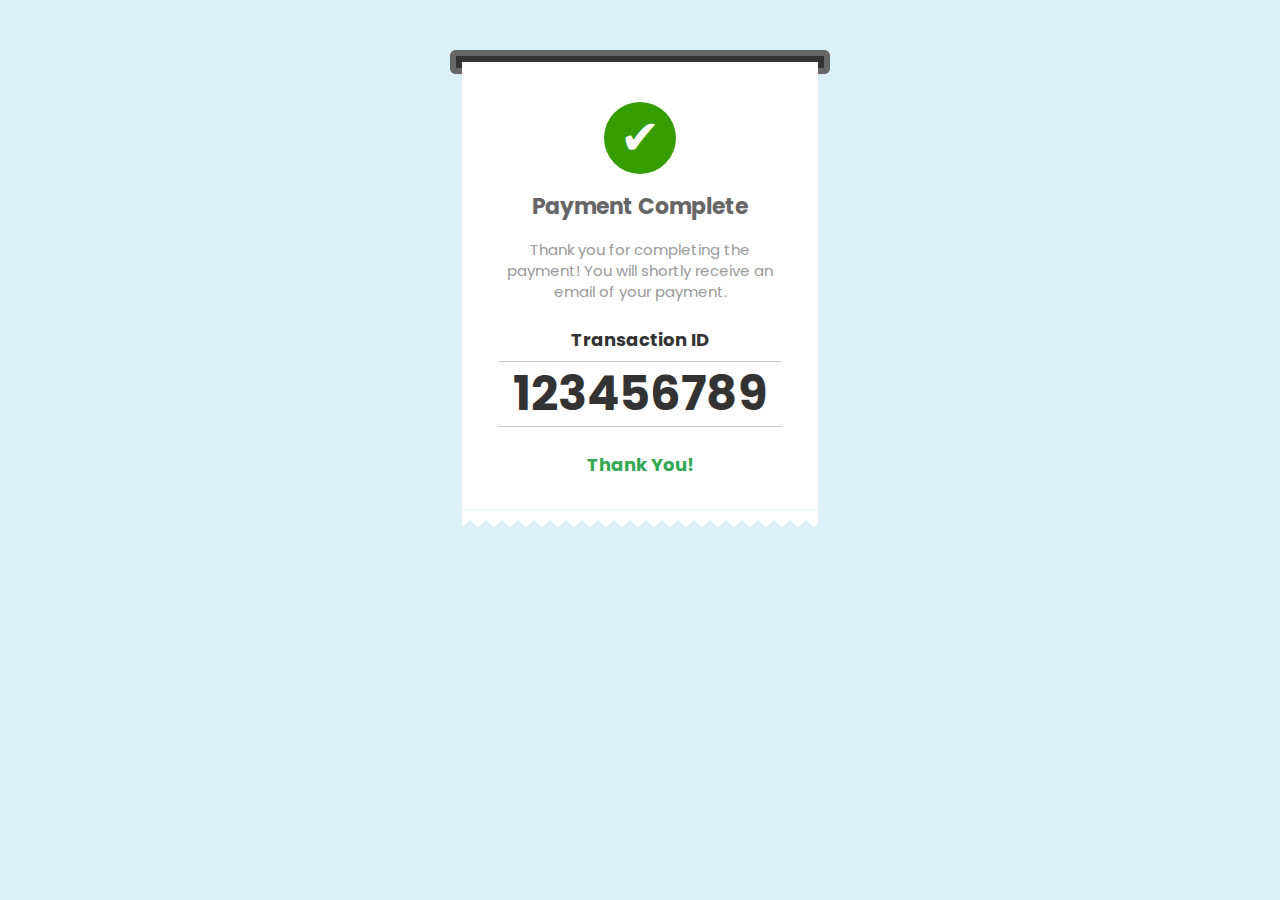
<file: IntegratePaymentGateway/successPage.html>
<!DOCTYPE html>
<html lang="en">

<head>
    <meta charset="UTF-8">
    <link rel="icon" href="https://res.cloudinary.com/dhcgqeh8i/image/upload/v1670426775/dollar_uwbmsi.png" type="image/png" sizes="16x16">
    <title>Payment Success</title>
    <link href="https://fonts.googleapis.com/css2?family=Poppins:wght@500&display=swap" rel="stylesheet">
</head>
<style>
    body {
        background: #dcf0fa;
    }

    .container {
        max-width: 380px;
        margin: 50px auto;
        overflow: hidden;
    }

    .printer-top {
        z-index: 1;
        border: 6px solid #666666;
        height: 6px;
        border-bottom: 0;
        border-radius: 6px 6px 0 0;
        background: #333333;
    }

    .printer-bottom {
        z-index: 0;
        border: 6px solid #666666;
        height: 6px;
        border-top: 0;
        border-radius: 0 0 6px 6px;
        background: #333333;
    }

    .paper-container {
        position: relative;
        overflow: hidden;
        height: 467px;
    }

    .paper {
        background: #ffffff;
        font-family: 'Poppins', sans-serif;
        height: 447px;
        position: absolute;
        z-index: 2;
        margin: 0 12px;
        margin-top: -12px;
        animation: print 5000ms cubic-bezier(0.68, -0.55, 0.265, 0.9) infinite;
        -moz-animation: print 5000ms cubic-bezier(0.68, -0.55, 0.265, 0.9) infinite;
    }

    .main-contents {
        margin: 0 12px;
        padding: 24px;
    }

    // Paper Jagged Edge
    .jagged-edge {
        position: relative;
        height: 20px;
        width: 100%;
        margin-top: -1px;
    }

    .jagged-edge:after {
        content: "";
        display: block;
        position: absolute;
        //bottom: 20px;
        left: 0;
        right: 0;
        height: 20px;
        background: linear-gradient(45deg,
            transparent 33.333%,
            #ffffff 33.333%,
            #ffffff 66.667%,
            transparent 66.667%),
            linear-gradient(-45deg,
            transparent 33.333%,
            #ffffff 33.333%,
            #ffffff 66.667%,
            transparent 66.667%);
        background-size: 16px 40px;
        background-position: 0 -20px;
    }

    .success-icon {
        text-align: center;
        font-size: 48px;
        height: 72px;
        background: #359d00;
        border-radius: 50%;
        width: 72px;
        height: 72px;
        margin: 16px auto;
        color: #fff;
    }

    .success-title {
        font-size: 22px;
        font-family: 'Poppins', sans-serif;
        text-align: center;
        color: #666;
        font-weight: bold;
        margin-bottom: 16px;
    }

    .success-description {
        font-size: 15px;
        font-family: 'Poppins', sans-serif;
        line-height: 21px;
        color: #999;
        text-align: center;
        margin-bottom: 24px;
    }

    .order-details {
        text-align: center;
        color: #333;
        font-weight: bold;

    }

    .order-number-label {
        font-size: 18px;
        margin-bottom: 8px;
    }

    .order-number {
        border-top: 1px solid #ccc;
        border-bottom: 1px solid #ccc;
        line-height: 48px;
        font-size: 48px;
        padding: 8px 0;
        margin-bottom: 24px;
    }
    
    .complement {
        font-size: 18px;
        margin-bottom: 8px;
        color: #32a852;
    }

    }
    
    @keyframes print {
        0% {
            transform: translateY(-90%);
        }

        100% {
            transform: translateY(0%);
        }
    }

    @-webkit-keyframes print {
        0% {
            -webkit-transform: translateY(-90%);
        }

        100% {
            -webkit-transform: translateY(0%);
        }
    }

    @-moz-keyframes print {
        0% {
            -moz-transform: translateY(-90%);
        }

        100% {
            -moz-transform: translateY(0%);
        }
    }

    @-ms-keyframes print {
        0% {
            -ms-transform: translateY(-90%);
        }

        100% {
            -ms-transform: translateY(0%);
        }
    }
</style>

<body>
    <div class="container">
        <div class="printer-top"></div>

        <div class="paper-container">
            <div class="printer-bottom"></div>

            <div class="paper">
                <div class="main-contents">
                    <div class="success-icon">&#10004;</div>
                    <div class="success-title">
                        Payment Complete
                    </div>
                    <div class="success-description">
                        Thank you for completing the payment! You will shortly receive an email of your payment.
                    </div>
                    <div class="order-details">
                        <div class="order-number-label">Transaction ID</div>
                        <div class="order-number">123456789</div>
                        <div class="complement">Thank You!</div>
                    </div>
                </div>
                <div class="jagged-edge"></div>
            </div>
        </div>
    </div>
</body>
</html>
</file>
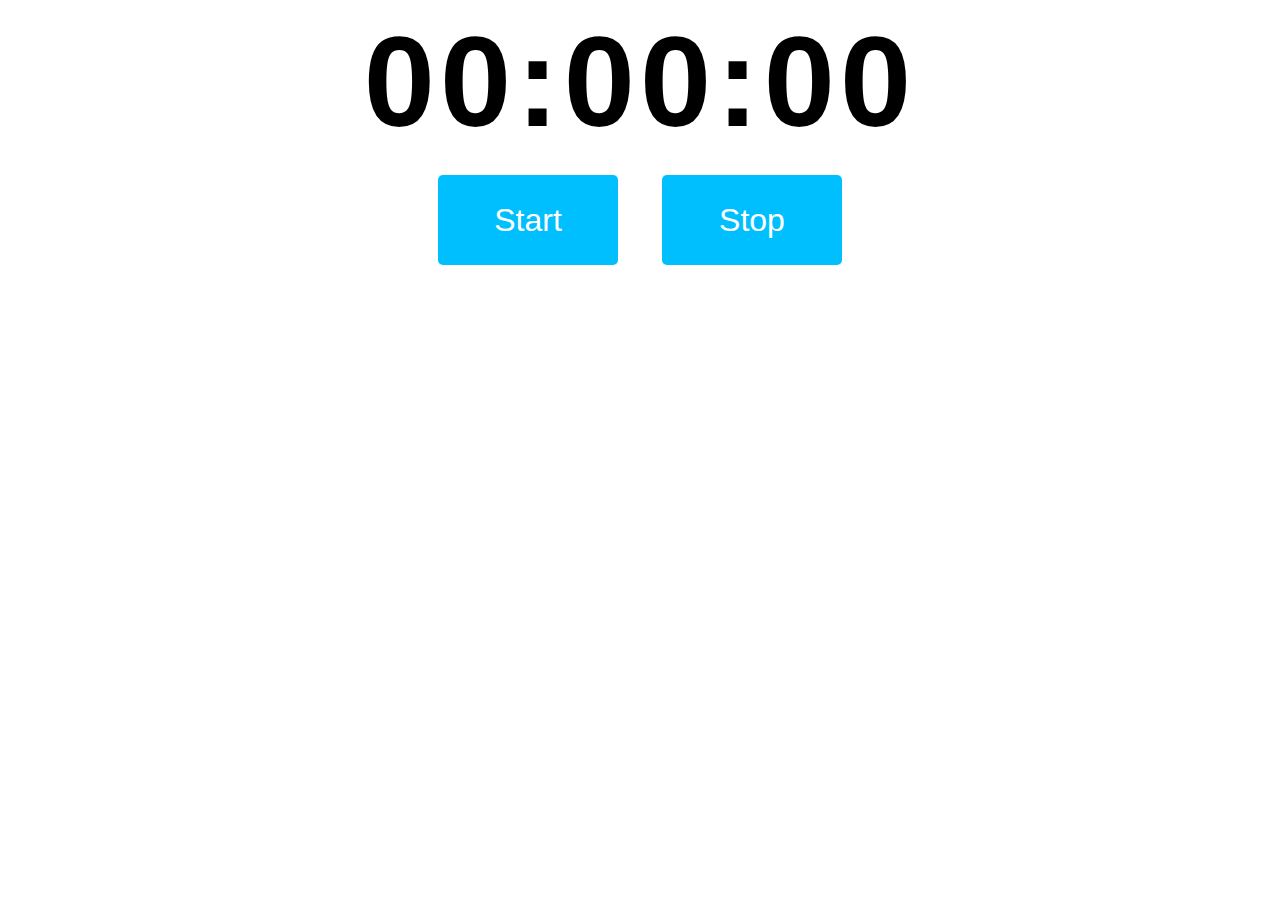
<file: StopWatch/StopWatch.html>
<!DOCTYPE html>
<html lang="en">
<head>
  <meta charset="UTF-8">
  <title>Stopwatch</title>
  <link rel="stylesheet" href="StopWatch.css">
</head>
<body>

  <div id="stopwatch-box">
  00:00:00
  </div>

  <div id="controls">
    <button class="btn-xlarge" id="start">Start</button>
    <button class="btn-xlarge" id="stop">Stop</button>
  </div>

  <script src="StopWatch.js"></script>
</body>
</html>
</file>
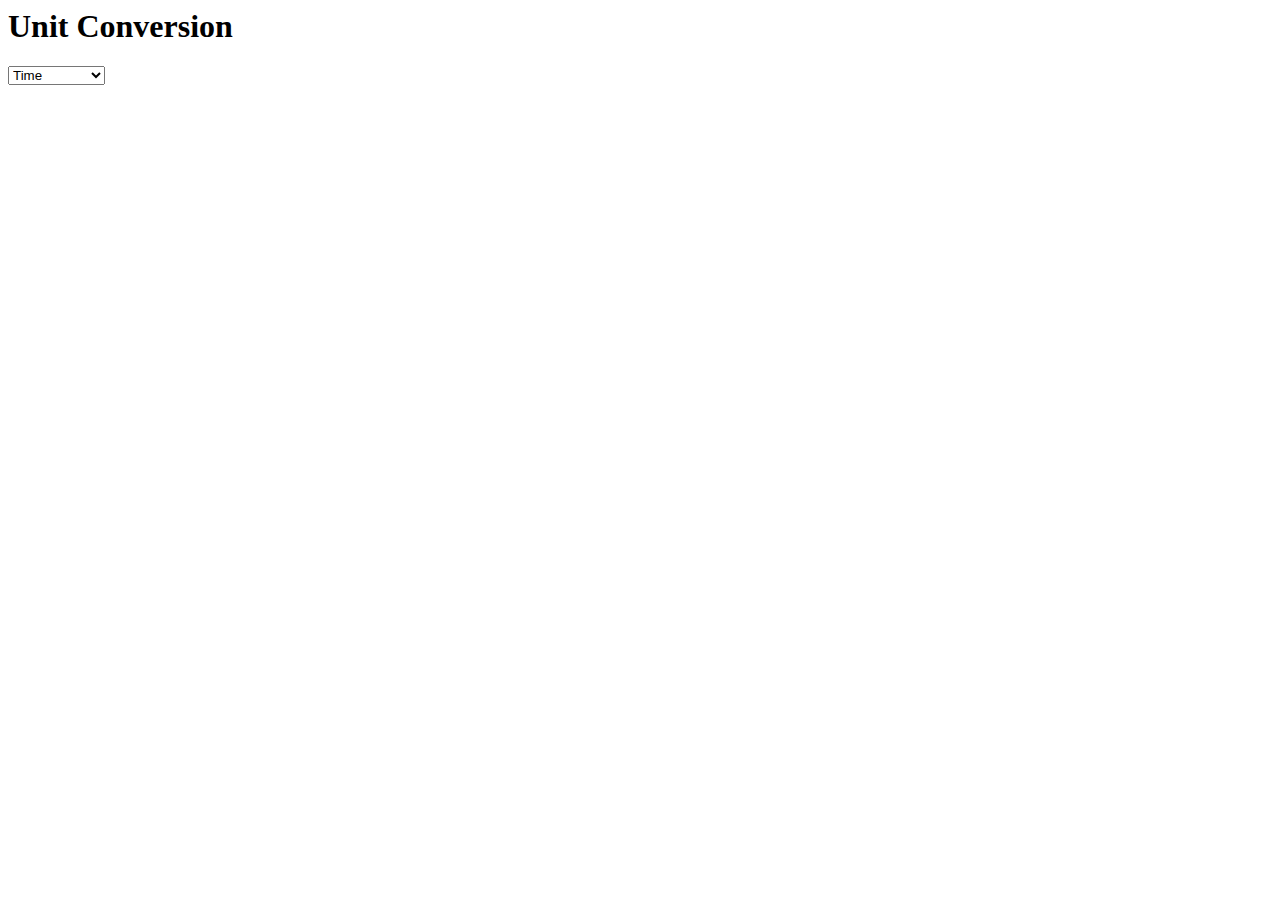
<file: UnitConverter/UnitConverter.html>
<html>
  <head>
    <meta http-equiv="Content-Type" content="text/html; charset=UTF-8">
    <title>Unit Conversion</title>
    <link rel="stylesheet" type="text/css" href="https://dohliam.github.io/dropin-minimal-css/min/milligram.min.css">
    <meta name="viewport" content="width=device-width, initial-scale=1.0">
    <script src="unitsUnitConverter.js" type="text/javascript">//</script>
    <script src="objUnitConverter.js" type="text/javascript">//</script>
  </head>

  <body>

    <h1>Unit Conversion</h1>

    <select id="grpSelect" onchange="grpSwitch()">
      <option value="grpTime">Time</option>
      <option value="grpLength">Length</option>
      <option value="grpTemperature">Temperature</option>
      <option value="grpIT">IT</option>
      <option value="grpArea">Area</option>
      <option value="grpMass">Mass</option>
      <option value="grpVolume">Volume</option>
      <option value="grpSpeed">Speed</option>
    </select>

      <div id="grpTime" style="display:none;">
        <h3>Time</h3>
      <input type="number" value="1" min="1" id="timeamt" onkeyup="convUnits('time')">
      from <select id="timefr" onchange="convUnits('time')">
        <option value="uMs">ms</option>
        <option value="uSec">sec</option>
        <option value="uMin">min</option>
        <option SELECTED value="uHr">hr</option>
        <option value="uDay">day</option>
        <option value="uWk">wk</option>
        <option value="uMo">mo</option>
        <option value="uYr">yr</option>
        <option value="uDec">dec</option>
        <option value="uC">c</option>
      </select>
      to <select id="timeto" onchange="convUnits('time')">
        <option value="uMs">ms</option>
        <option SELECTED value="uSec">sec</option>
        <option value="uMin">min</option>
        <option value="uHr">hr</option>
        <option value="uDay">day</option>
        <option value="uWk">wk</option>
        <option value="uMo">mo</option>
        <option value="uYr">yr</option>
        <option value="uDec">dec</option>
        <option value="uC">c</option>
      </select>
      <input id="timeBtn" type="button" value="convert" onclick="convUnits('time');">
      </div>

      <div id="grpLength" style="display:none;">
        <h3>Length</h3>
        <input type="number" value="1" min="1" id="lgthamt" onkeyup="convUnits('lgth')">
        from <select id="lgthfr" onchange="convUnits('lgth')">
          <option>==Metric==</option>
          <option value="uMm">mm</option>
          <option value="uCm">cm</option>
          <option value="uM">m</option>
          <option>==Imperial==</option>
          <option SELECTED value="uIn">in</option>
          <option value="uFt">ft</option>
          <option value="uYd">yd</option>
          <option value="uMi">mi</option>
        </select>
        to <select id="lgthto" onchange="convUnits('lgth')">
          <option>==Metric==</option>
          <option value="uMm">mm</option>
          <option SELECTED value="uCm">cm</option>
          <option value="uM">m</option>
          <option>==Imperial==</option>
          <option value="uIn">in</option>
          <option value="uFt">ft</option>
          <option value="uYd">yd</option>
          <option value="uMi">mi</option>
        </select>
      <input id="lgthBtn" type="button" value="convert" onclick="convUnits('lgth');">
      </div>

      <div id="grpTemperature" style="display:none;">
        <h3>Temperature</h3>
      <input type="number" value="1" id="tmpamt" onkeyup="convTmp()">
      from <select id="tmpfr" onchange="convTmp()">
        <option value="uDegc">°C</option>
        <option SELECTED value="uDegf">°F</option>
        <option value="uDegk">K</option>
        <option value="uDegn">°N</option>
      </select>
      to <select id="tmpto" onchange="convTmp()">
        <option SELECTED value="uDegc">°C</option>
        <option value="uDegf">°F</option>
        <option value="uDegk">K</option>
        <option value="uDegn">°N</option>
      </select>
      <input id="tmpBtn" type="button" value="convert" onclick="convTmp();">
      </div>

      <div id="grpIT" style="display:none;">
        <h3>IT</h3>
      <input type="number" value="1" min="1" id="itamt" onkeyup="convUnits('it')">
      from <select id="itfr" onchange="convUnits('it')">
        <option value="uBit">bit</option>
        <option value="uByte">byte</option>
        <option value="uKb">KB</option>
        <option SELECTED value="uMb">MB</option>
        <option value="uGb">GB</option>
        <option value="uTb">TB</option>
      </select>
      to <select id="itto" onchange="convUnits('it')">
        <option value="uBit">bit</option>
        <option value="uByte">byte</option>
        <option SELECTED value="uKb">KB</option>
        <option value="uMb">MB</option>
        <option value="uGb">GB</option>
        <option value="uTb">TB</option>
      </select>
      <input id="itBtn" type="button" value="convert" onclick="convUnits('it');">
      </div>

      <div id="grpArea" style="display:none;">
        <h3>Area</h3>
      <input type="number" value="1" min="1" id="areaamt" onkeyup="convUnits('area')">
      from <select id="areafr" onchange="convUnits('area')">
        <option>==Metric==</option>
        <option value="uCm2">cm²</option>
        <option value="uM2">m²</option>
        <option value="uKm2">km²</option>
        <option value="uHectare">hectare</option>
        <option>==Imperial==</option>
        <option value="uSqin">sq in</option>
        <option SELECTED value="uSqft">sq ft</option>
        <option value="uSqmi">sq mi</option>
        <option value="uAcre">acre</option>
      </select>
      to <select id="areato" onchange="convUnits('area')">
        <option>==Metric==</option>
        <option value="uCm2">cm²</option>
        <option SELECTED value="uM2">m²</option>
        <option value="uKm2">km²</option>
        <option value="uHectare">hectare</option>
        <option>==Imperial==</option>
        <option value="uSqin">sq in</option>
        <option value="uSqft">sq ft</option>
        <option value="uSqmi">sq mi</option>
        <option value="uAcre">acre</option>
      </select>
      <input id="areaBtn" type="button" value="convert" onclick="convUnits('area');">
      </div>

      <div id="grpMass" style="display:none;">
        <h3>Mass</h3>
      <input type="number" value="1" min="1" id="massamt" onkeyup="convUnits('mass')">
      from <select id="massfr" onchange="convUnits('mass')">
        <option>==Metric==</option>
        <option value="uMg">mg</option>
        <option value="uG">g</option>
        <option value="uKg">kg</option>
        <option value="uTon">ton / tonne (metric ton)</option>
        <option>==Imperial==</option>
        <option value="uOz">oz</option>
        <option value="uOzav">oz avoirdupois</option>
        <option SELECTED value="uLb">lb</option>
        <option value="uStone">stone</option>
        <option value="uSt">short ton</option>
      </select>
      to <select id="massto" onchange="convUnits('mass')">
        <option>==Metric==</option>
        <option value="uMg">mg</option>
        <option value="uG">g</option>
        <option SELECTED value="uKg">kg</option>
        <option value="uTon">ton / tonne (metric ton)</option>
        <option>==Imperial==</option>
        <option value="uOz">oz</option>
        <option value="uOzav">oz avoirdupois</option>
        <option value="uLb">lb</option>
        <option value="uStone">stone</option>
        <option value="uSt">ton</option>
      </select>
      <input id="massBtn" type="button" value="convert" onclick="convUnits('mass');">
      </div>

      <div id="grpVolume" style="display:none;">
        <h3>Volume</h3>
      <input type="number" value="1" min="1" id="volamt" onkeyup="convUnits('vol')">
      from <select id="volfr" onchange="convUnits('vol')">
        <option>==Metric==</option>
        <option value="uL">litre</option>
        <option value="uMl">millilitre</option>
        <option value="uCc">cc</option>
        <option value="uMm3">mm³</option>
        <option value="uM3">m³</option>
        <option value="uKm3">km³</option>
        <option>==Imperial==</option>
        <option SELECTED value="uFloz">fl oz (imp)</option>
        <option value="uTsp">teaspoon (Can)</option>
        <option value="uTbsp">tablespoon (Can)</option>
        <option value="uCup">cup</option>
        <option value="uGali">gal (imp)</option>
        <option value="uGalu">gal (US)</option>
        <option value="uPt">pint (imp)</option>
        <option value="uQt">quart (imp)</option>
        <option value="uCuin">cu in</option>
        <option value="uCuft">cu ft</option>
        <option value="uCumi">cu mi</option>
      </select>
      to <select id="volto" onchange="convUnits('vol')">
        <option value="uL">litre</option>
        <option SELECTED value="uMl">millilitre</option>
        <option value="uCc">cc</option>
        <option value="uMm3">mm³</option>
        <option value="uM3">m³</option>
        <option value="uKm3">km³</option>
        <option>==Imperial==</option>
        <option value="uFloz">fl oz (imp)</option>
        <option value="uTsp">teaspoon (Can)</option>
        <option value="uTbsp">tablespoon (Can)</option>
        <option value="uCup">cup</option>
        <option value="uGali">gal (imp)</option>
        <option value="uGalu">gal (US)</option>
        <option value="uPt">pint (imp)</option>
        <option value="uQt">quart (imp)</option>
        <option value="uCuin">cu in</option>
        <option value="uCuft">cu ft</option>
        <option value="uCumi">cu mi</option>
      </select>
      <input id="volBtn" type="button" value="convert" onclick="convUnits('vol');">
      </div>

      <div id="grpSpeed" style="display:none;">
        <h3>Speed</h3>
      <input type="number" value="1" min="1" id="spdamt" onkeyup="convUnits('spd')">
      from <select id="spdfr" onchange="convUnits('spd')">
        <option>==Metric==</option>
        <option value="uMs">m/s</option>
        <option value="uKmh">km/h</option>
        <option>==Imperial==</option>
        <option SELECTED value="uMph">mph</option>
        <option value="uMpm">mpm</option>
        <option value="uMps">mps</option>
        <option value="uFps">fps</option>
      </select>
      to <select id="spdto" onchange="convUnits('spd')">
        <option>==Metric==</option>
        <option value="uMs">m/s</option>
        <option SELECTED value="uKmh">km/h</option>
        <option>==Imperial==</option>
        <option value="uMph">mph</option>
        <option value="uMpm">mpm</option>
        <option value="uMps">mps</option>
        <option value="uFps">fps</option>
      </select>
      <input id="spdBtn" type="button" value="convert" onclick="convUnits('spd');">
      </div>

    <div id="result" style="display:none;">
      <h3>Result:</h3>
      <div id="result">&nbsp;</div>

      <br>
      <br>
      <div id="resulttable">&nbsp;</div>
    </div>

  </body>
</html>
</file>
<file: StopWatch/StopWatch.css>
#stopwatch-box {
  font-family: sans-serif;
  font-weight: bold;
  font-size: 8em;
  letter-spacing: 5px;
  text-align: center;
}

#controls {
  text-align: center;
}

button {
  background: deepskyblue;
  border: 2px solid deepskyblue;
  color: white;
  padding: 10px;
  border-radius: 5px;
  margin: 20px;
}

.btn-xlarge {
  width: 180px;
  height: 90px;
  font-size: 2em;
}
</file>
